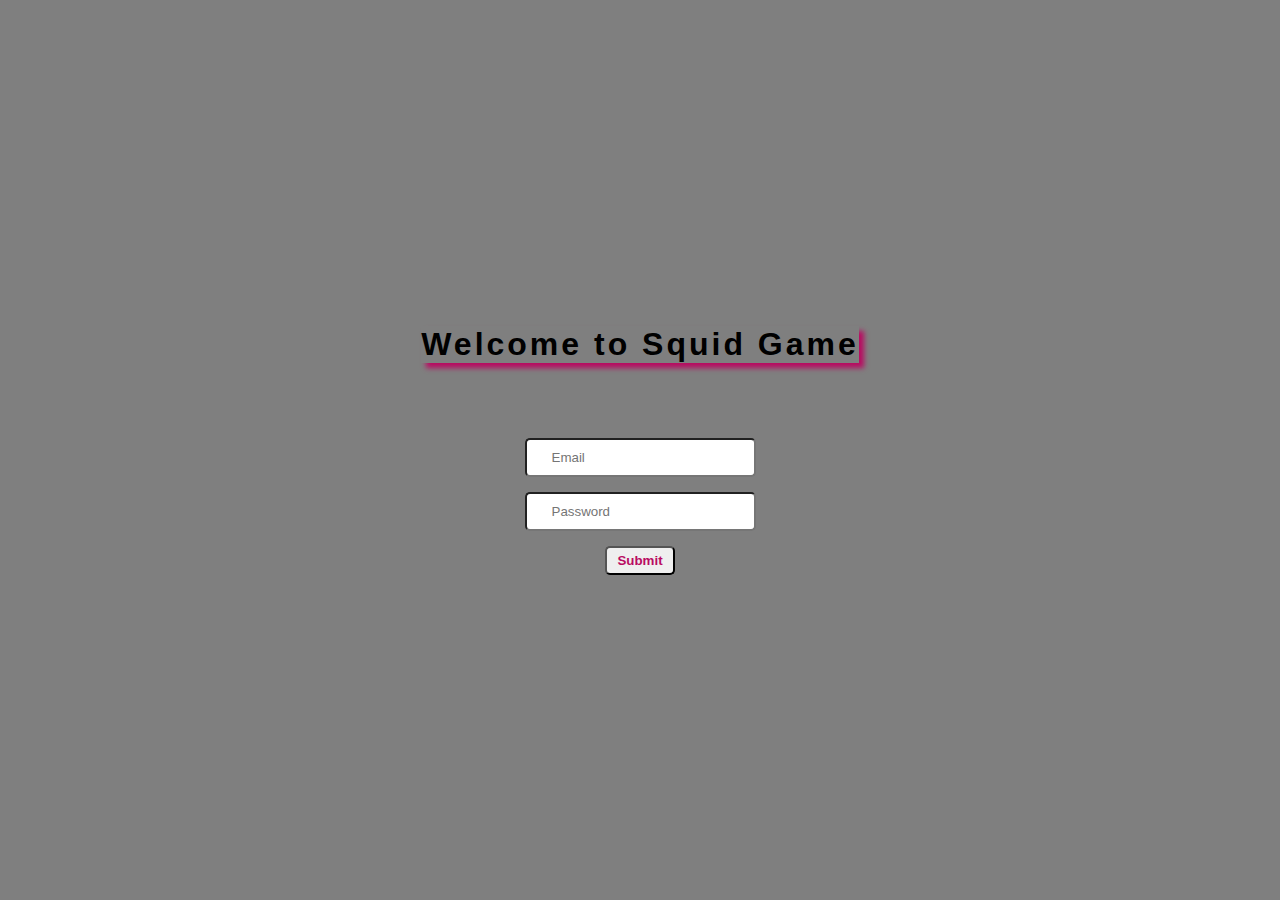
<file: index.html>
<!DOCTYPE html>
<html>
    <head>
     <link rel="stylesheet" href="style.css">
     <meta name="viewport" content="width=device-width, initial-scale=1.0">

     <link rel="stylesheet" href="https://cdnjs.cloudflare.com/ajax/libs/font-awesome/6.0.0-beta2/css/all.min.css" integrity="sha512-YWzhKL2whUzgiheMoBFwW8CKV4qpHQAEuvilg9FAn5VJUDwKZZxkJNuGM4XkWuk94WCrrwslk8yWNGmY1EduTA==" crossorigin="anonymous" referrerpolicy="no-referrer" />
     <script src="script.js" defer></script>
    </head>
    <body>
       
         <div class="main-content">
            <h1 class="first">Welcome to Squid Game</h1>
             <input type="email" id="email" placeholder="Email" required>
             <input type="password" id="pass" placeholder="Password" required>
             <input type="Submit" id="submit" >
         </div>
         <div class="image none">
           
          <div class="logo">
            <span><i class="far fa-circle"></i></span>
            <span><i class="fab fa-accusoft"></i></span>
            <span><i class="far fa-square-full"></i></span>
        </div>
        <h1 class="second">Be Seeing You !</h1>
         </div>
    </body>
</html>
</file>
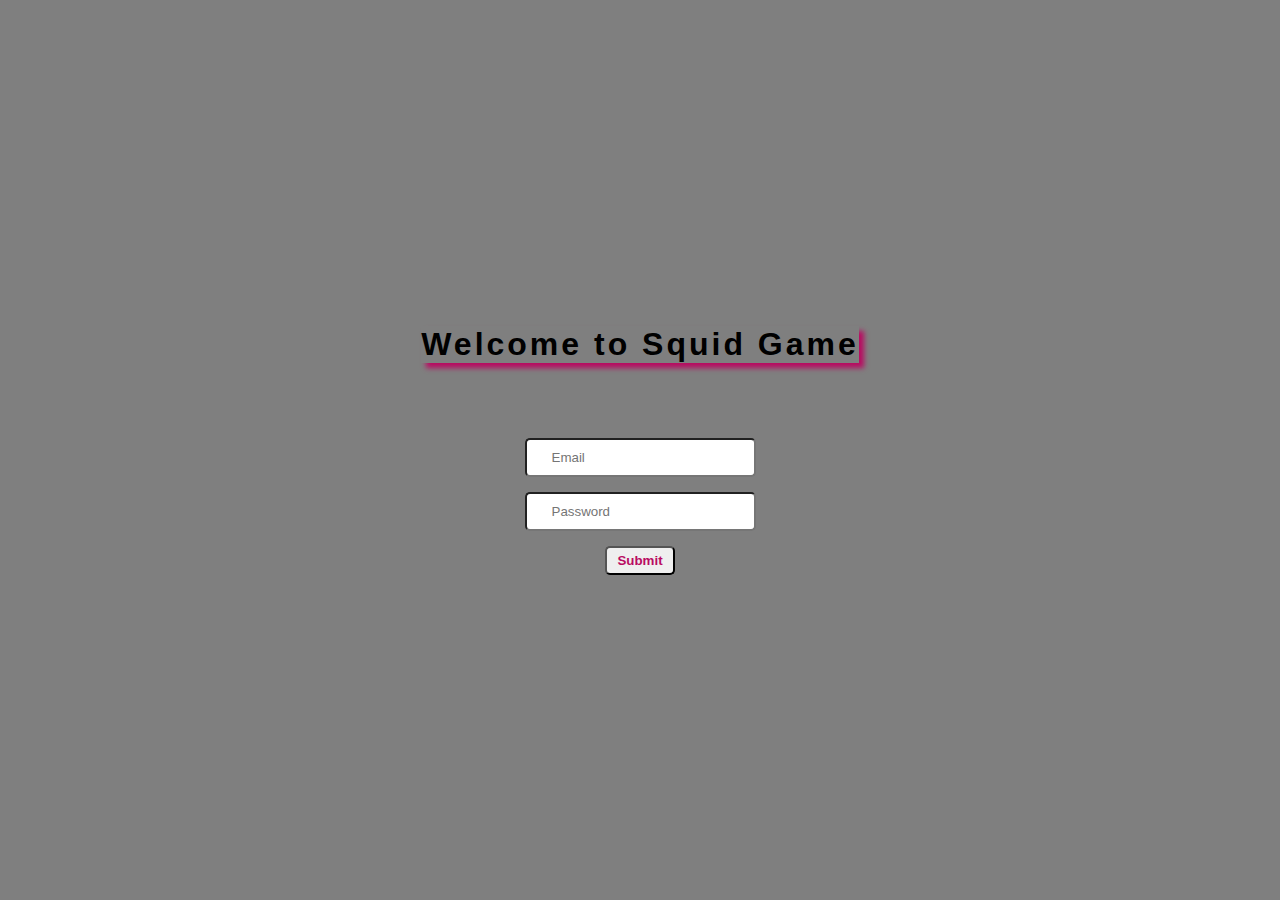
<file: website.html>
<!DOCTYPE html>
<html>
    <head>
     <link rel="stylesheet" href="style.css">
     <meta name="viewport" content="width=device-width, initial-scale=1.0">

     <link rel="stylesheet" href="https://cdnjs.cloudflare.com/ajax/libs/font-awesome/6.0.0-beta2/css/all.min.css" integrity="sha512-YWzhKL2whUzgiheMoBFwW8CKV4qpHQAEuvilg9FAn5VJUDwKZZxkJNuGM4XkWuk94WCrrwslk8yWNGmY1EduTA==" crossorigin="anonymous" referrerpolicy="no-referrer" />
     <script src="script.js" defer></script>
    </head>
    <body>
       
         <div class="main-content">
            <h1 class="first">Welcome to Squid Game</h1>
             <input type="email" id="email" placeholder="Email" required>
             <input type="password" id="pass" placeholder="Password" required>
             <input type="Submit" id="submit" >
         </div>
         <div class="image none">
           
          <div class="logo">
            <span><i class="far fa-circle"></i></span>
            <span><i class="fab fa-accusoft"></i></span>
            <span><i class="far fa-square-full"></i></span>
        </div>
        <h1 class="second">Be Seeing You !</h1>
         </div>
    </body>
</html>
</file>
<file: style.css>
*{
    margin:0;
    padding:0;
    box-sizing: border-box;
}

body{
    background-color: rgba(0,0,0,0.5);
    font-family: sans-serif;
}
.main-content 
{
    width: 100vw;
    height: 100vh;
    display:flex;
    flex-direction: column;
    justify-content: center;
    align-items: center;
    transition: 2s;
   
    
    
   

}
.first
{
    color:black;
    transition: 1s;
    box-shadow: 5px 5px 5px rgb(185, 11, 98);
    letter-spacing: 3px;
    margin-bottom: 60px ;
}
.first:hover{
    transform:scale(1.1);
}
input{
    margin-top: 15px;
    border-radius: 5px;
}
#email , #pass
{
    padding:10px 25px;
}
#submit{
    padding:5px 10px;
   color: rgb(185, 11, 98);
   font-weight: bold;
}
.image
{
    position: absolute;
   /* display: none;*/
    top:50%;
    left:50%;
  transform: translate(-50%,-50%);
  transition: 2s;
  
    
}
.logo
{
    margin-bottom: 25px;
    margin-left: 80px;
    transition: 1s;
}
.second
{
    letter-spacing: 5px;
    font-size: 3em;
    transition: 1s;
 
}
i{
    font-size: 4em;
    color:rgb(185, 11, 98);
   
}

.logo:hover
{
    transform: scale(1.1);
    color: rgb(221, 17, 27);

   
}
.second:hover{
    box-shadow: 5px 5px 5px  rgb(180, 5, 5);
}

@media only screen and (max-width:520px)
{

    .first{
        font-size: 1.5em;
    }
  
  
}



@media only screen and (max-width:975px)
{

    .image{
        display:flex;
        flex-direction: column;
        justify-content:center ;
        align-items: center;
    }
    .logo{
        display: flex;
        margin-right: 80px;
        
    }
  
    .second
    {
        font-size: 30px;
        
    }

}








/* New Class*/

.block 
{
    display:block;
}
.none
{
    display: none;
   
}
</file>
